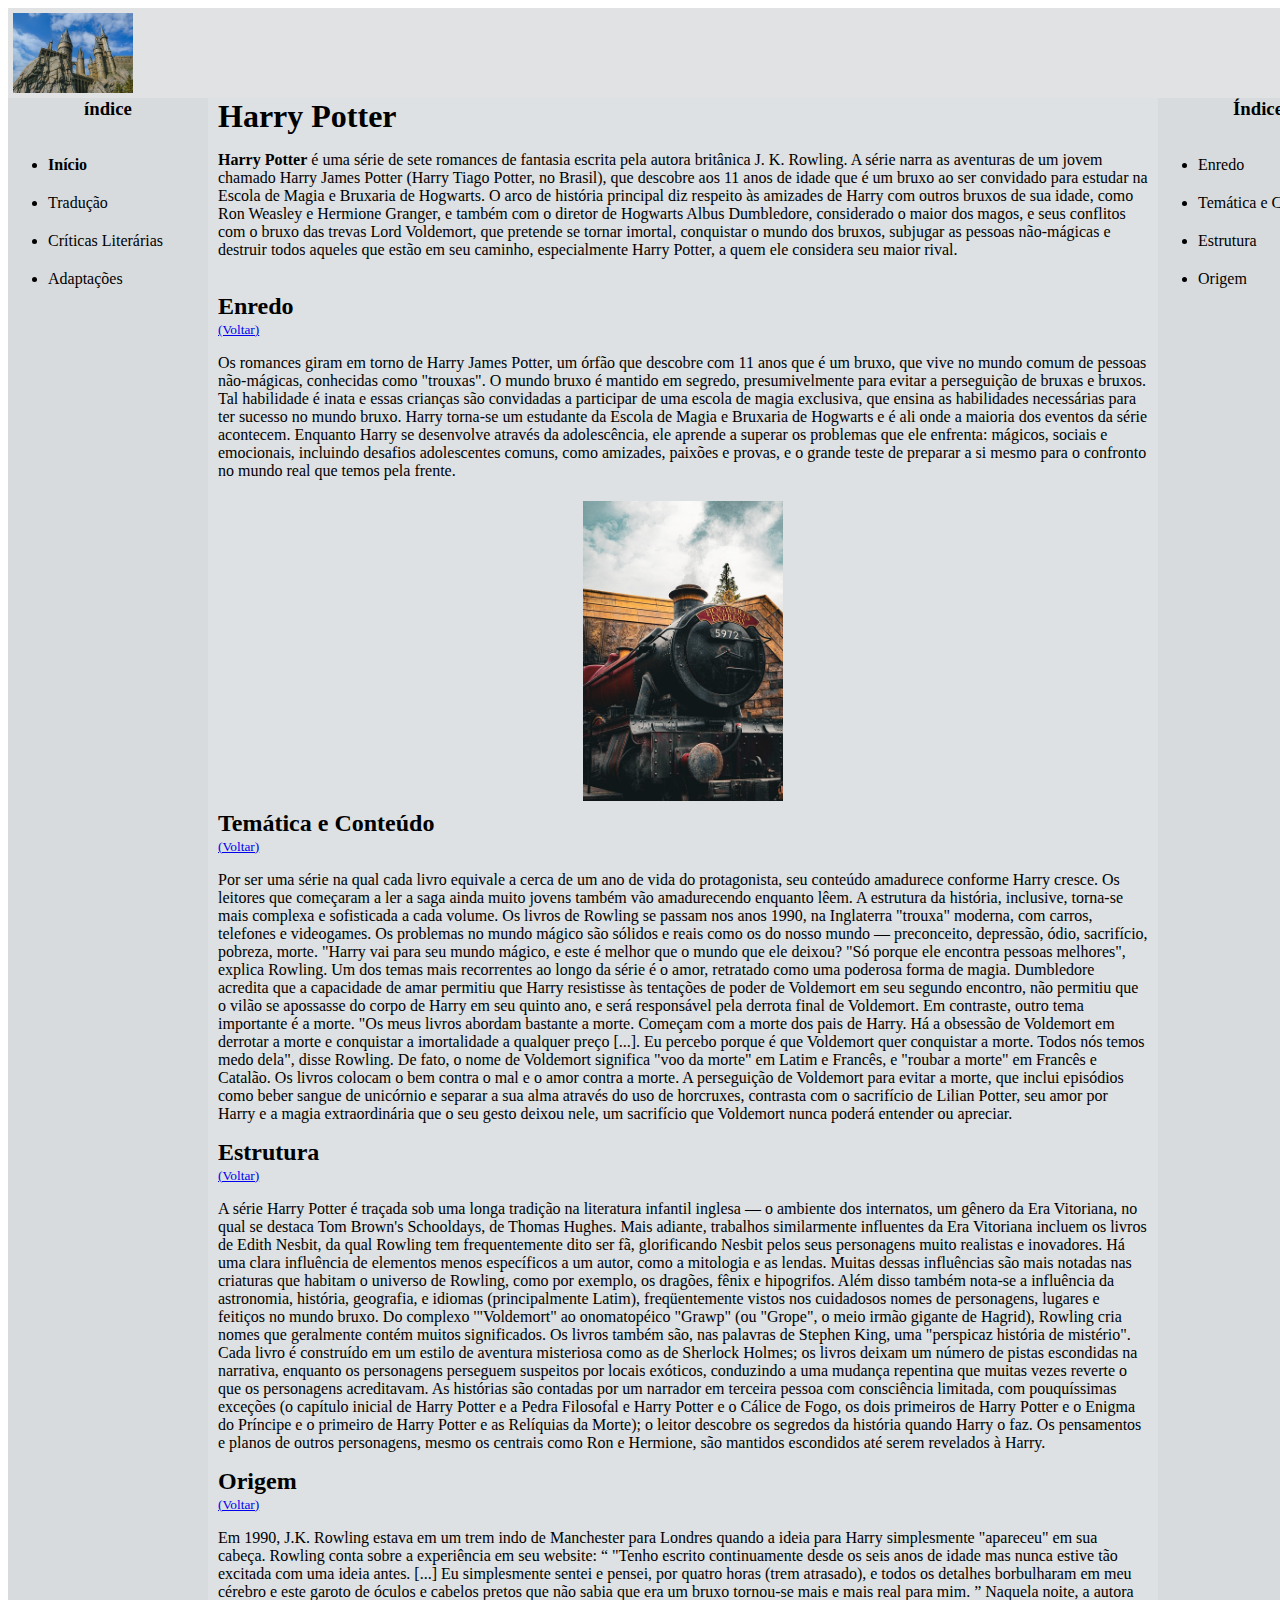
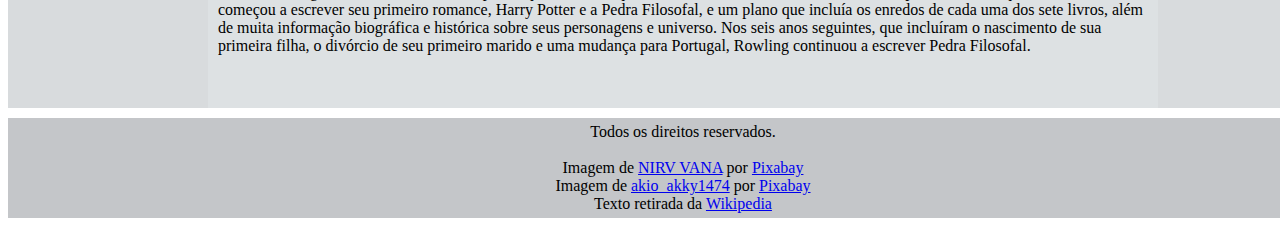
<file: index.html>
<!DOCTYPE html>
<html lang="pt-br">
<head>
    <meta charset="UTF-8">
    <meta name="viewport" content="width=device-width, initial-scale=1.0">
    <link rel="stylesheet" href="style.css">
    <title>Wikipedia</title>
</head>
<body>
    <div class="container">
        <header class="cabecalho">
            <figure>
                <img src="img/hogwarts.jpg" width="120px" alt="Foto de Hogwarts">
            </figure>
        </header>
        <nav class="esquerdo">
            <h3>índice</h3>
            <ul>
                <li><a href="inicial.html"><strong>Início</strong></a></li>
                <li><a href="traducao.html">Tradução</a></li>
                <li><a href="criticas.html">Críticas Literárias</a></li>
                <li><a href="adaptacao.html">Adaptações</a></li>
            </ul>
        </nav>
        <main class="meio">
            <div class="meio-principal">
                <h1>Harry Potter</h1>
                <p><strong>Harry Potter</strong> é uma série de sete romances de fantasia escrita pela autora britânica J. K. Rowling. A série narra as aventuras de um jovem chamado Harry James Potter (Harry Tiago Potter, no Brasil), que descobre aos 11 anos de idade que é um bruxo ao ser convidado para estudar na Escola de Magia e Bruxaria de Hogwarts. O arco de história principal diz respeito às amizades de Harry com outros bruxos de sua idade, como Ron Weasley e Hermione Granger, e também com o diretor de Hogwarts Albus Dumbledore, considerado o maior dos magos, e seus conflitos com o bruxo das trevas Lord Voldemort, que pretende se tornar imortal, conquistar o mundo dos bruxos, subjugar as pessoas não-mágicas e destruir todos aqueles que estão em seu caminho, especialmente Harry Potter, a quem ele considera seu maior rival.</p><br>
                <h2 id="enredo">Enredo</h2><small><a href="#">(Voltar)</a></small>
                <p>Os romances giram em torno de Harry James Potter, um órfão que descobre com 11 anos que é um bruxo, que vive no mundo comum de pessoas não-mágicas, conhecidas como "trouxas". O mundo bruxo é mantido em segredo, presumivelmente para evitar a perseguição de bruxas e bruxos. Tal habilidade é inata e essas crianças são convidadas a participar de uma escola de magia exclusiva, que ensina as habilidades necessárias para ter sucesso no mundo bruxo. Harry torna-se um estudante da Escola de Magia e Bruxaria de Hogwarts e é ali onde a maioria dos eventos da série acontecem. Enquanto Harry se desenvolve através da adolescência, ele aprende a superar os problemas que ele enfrenta: mágicos, sociais e emocionais, incluindo desafios adolescentes comuns, como amizades, paixões e provas, e o grande teste de preparar a si mesmo para o confronto no mundo real que temos pela frente.</p>
                <div class="trem">
                    <figure>
                        <img src="img/trem.jpg" alt="Foto do trem de Hogwarts" width="200">
                    </figure>
                </div>
                <h2 id="tematica">Temática e Conteúdo</h2><small><a href="#">(Voltar)</a></small>
                <p>Por ser uma série na qual cada livro equivale a cerca de um ano de vida do protagonista, seu conteúdo amadurece conforme Harry cresce. Os leitores que começaram a ler a saga ainda muito jovens também vão amadurecendo enquanto lêem. A estrutura da história, inclusive, torna-se mais complexa e sofisticada a cada volume. Os livros de Rowling se passam nos anos 1990, na Inglaterra "trouxa" moderna, com carros, telefones e videogames. Os problemas no mundo mágico são sólidos e reais como os do nosso mundo — preconceito, depressão, ódio, sacrifício, pobreza, morte. "Harry vai para seu mundo mágico, e este é melhor que o mundo que ele deixou? "Só porque ele encontra pessoas melhores", explica Rowling. Um dos temas mais recorrentes ao longo da série é o amor, retratado como uma poderosa forma de magia. Dumbledore acredita que a capacidade de amar permitiu que Harry resistisse às tentações de poder de Voldemort em seu segundo encontro, não permitiu que o vilão se apossasse do corpo de Harry em seu quinto ano, e será responsável pela derrota final de Voldemort. Em contraste, outro tema importante é a morte. "Os meus livros abordam bastante a morte. Começam com a morte dos pais de Harry. Há a obsessão de Voldemort em derrotar a morte e conquistar a imortalidade a qualquer preço [...]. Eu percebo porque é que Voldemort quer conquistar a morte. Todos nós temos medo dela", disse Rowling. De fato, o nome de Voldemort significa "voo da morte" em Latim e Francês, e "roubar a morte" em Francês e Catalão. Os livros colocam o bem contra o mal e o amor contra a morte. A perseguição de Voldemort para evitar a morte, que inclui episódios como beber sangue de unicórnio e separar a sua alma através do uso de horcruxes, contrasta com o sacrifício de Lilian Potter, seu amor por Harry e a magia extraordinária que o seu gesto deixou nele, um sacrifício que Voldemort nunca poderá entender ou apreciar.</p>
                <h2 id="estrutura">Estrutura</h2><small><a href="#">(Voltar)</a></small>
                <p>A série Harry Potter é traçada sob uma longa tradição na literatura infantil inglesa — o ambiente dos internatos, um gênero da Era Vitoriana, no qual se destaca Tom Brown's Schooldays, de Thomas Hughes. Mais adiante, trabalhos similarmente influentes da Era Vitoriana incluem os livros de Edith Nesbit, da qual Rowling tem frequentemente dito ser fã, glorificando Nesbit pelos seus personagens muito realistas e inovadores.
                    Há uma clara influência de elementos menos específicos a um autor, como a mitologia e as lendas. Muitas dessas influências são mais notadas nas criaturas que habitam o universo de Rowling, como por exemplo, os dragões, fênix e hipogrifos. Além disso também nota-se a influência da astronomia, história, geografia, e idiomas (principalmente Latim), freqüentemente vistos nos cuidadosos nomes de personagens, lugares e feitiços no mundo bruxo. Do complexo '"Voldemort" ao onomatopéico "Grawp" (ou "Grope", o meio irmão gigante de Hagrid), Rowling cria nomes que geralmente contém muitos significados.
                    Os livros também são, nas palavras de Stephen King, uma "perspicaz história de mistério". Cada livro é construído em um estilo de aventura misteriosa como as de Sherlock Holmes; os livros deixam um número de pistas escondidas na narrativa, enquanto os personagens perseguem suspeitos por locais exóticos, conduzindo a uma mudança repentina que muitas vezes reverte o que os personagens acreditavam. As histórias são contadas por um narrador em terceira pessoa com consciência limitada, com pouquíssimas exceções (o capítulo inicial de Harry Potter e a Pedra Filosofal e Harry Potter e o Cálice de Fogo, os dois primeiros de Harry Potter e o Enigma do Príncipe e o primeiro de Harry Potter e as Relíquias da Morte); o leitor descobre os segredos da história quando Harry o faz. Os pensamentos e planos de outros personagens, mesmo os centrais como Ron e Hermione, são mantidos escondidos até serem revelados à Harry.
                </p>
                <h2 id="origem">Origem</h2><small><a href="#">(Voltar)</a></small>
                <p>Em 1990, J.K. Rowling estava em um trem indo de Manchester para Londres quando a ideia para Harry simplesmente "apareceu" em sua cabeça. Rowling conta sobre a experiência em seu website:
                    “	"Tenho escrito continuamente desde os seis anos de idade mas nunca estive tão excitada com uma ideia antes. [...] Eu simplesmente sentei e pensei, por quatro horas (trem atrasado), e todos os detalhes borbulharam em meu cérebro e este garoto de óculos e cabelos pretos que não sabia que era um bruxo tornou-se mais e mais real para mim.	”
                    Naquela noite, a autora começou a escrever seu primeiro romance, Harry Potter e a Pedra Filosofal, e um plano que incluía os enredos de cada uma dos sete livros, além de muita informação biográfica e histórica sobre seus personagens e universo.
                    Nos seis anos seguintes, que incluíram o nascimento de sua primeira filha, o divórcio de seu primeiro marido e uma mudança para Portugal, Rowling continuou a escrever Pedra Filosofal.
                </p>
            </div>
        </main>
        <section class="direito">
            <h3>Índice</h3>
            <ul>
                <li><a href="#enredo">Enredo</a></li>
                <li><a href="#tematica">Temática e Conteúdo</a></li>
                <li><a href="#estrutura">Estrutura</a></li>
                <li><a href="#origem">Origem</a></li>
            </ul>
        </section>
    </div>
    <footer>
        <div>
            Todos os direitos reservados.<br><br>
            Imagem de <a href="https://pixabay.com/pt/users/runextreme-862978/?utm_source=link-attribution&utm_medium=referral&utm_campaign=image&utm_content=5078578">NIRV VANA</a> por <a href="https://pixabay.com/pt//?utm_source=link-attribution&utm_medium=referral&utm_campaign=image&utm_content=5078578">Pixabay</a><br>
            Imagem de <a href="https://pixabay.com/pt/users/akio_akky1474-37032827/?utm_source=link-attribution&utm_medium=referral&utm_campaign=image&utm_content=8044059">akio_akky1474</a> por <a href="https://pixabay.com/pt//?utm_source=link-attribution&utm_medium=referral&utm_campaign=image&utm_content=8044059">Pixabay</a><br>
            Texto retirada da <a href="https://pt.wikipedia.org/wiki/Harry_Potter" target="_blank">Wikipedia</a><br>
        </div>
    </footer>
</body>
</html>
</file>
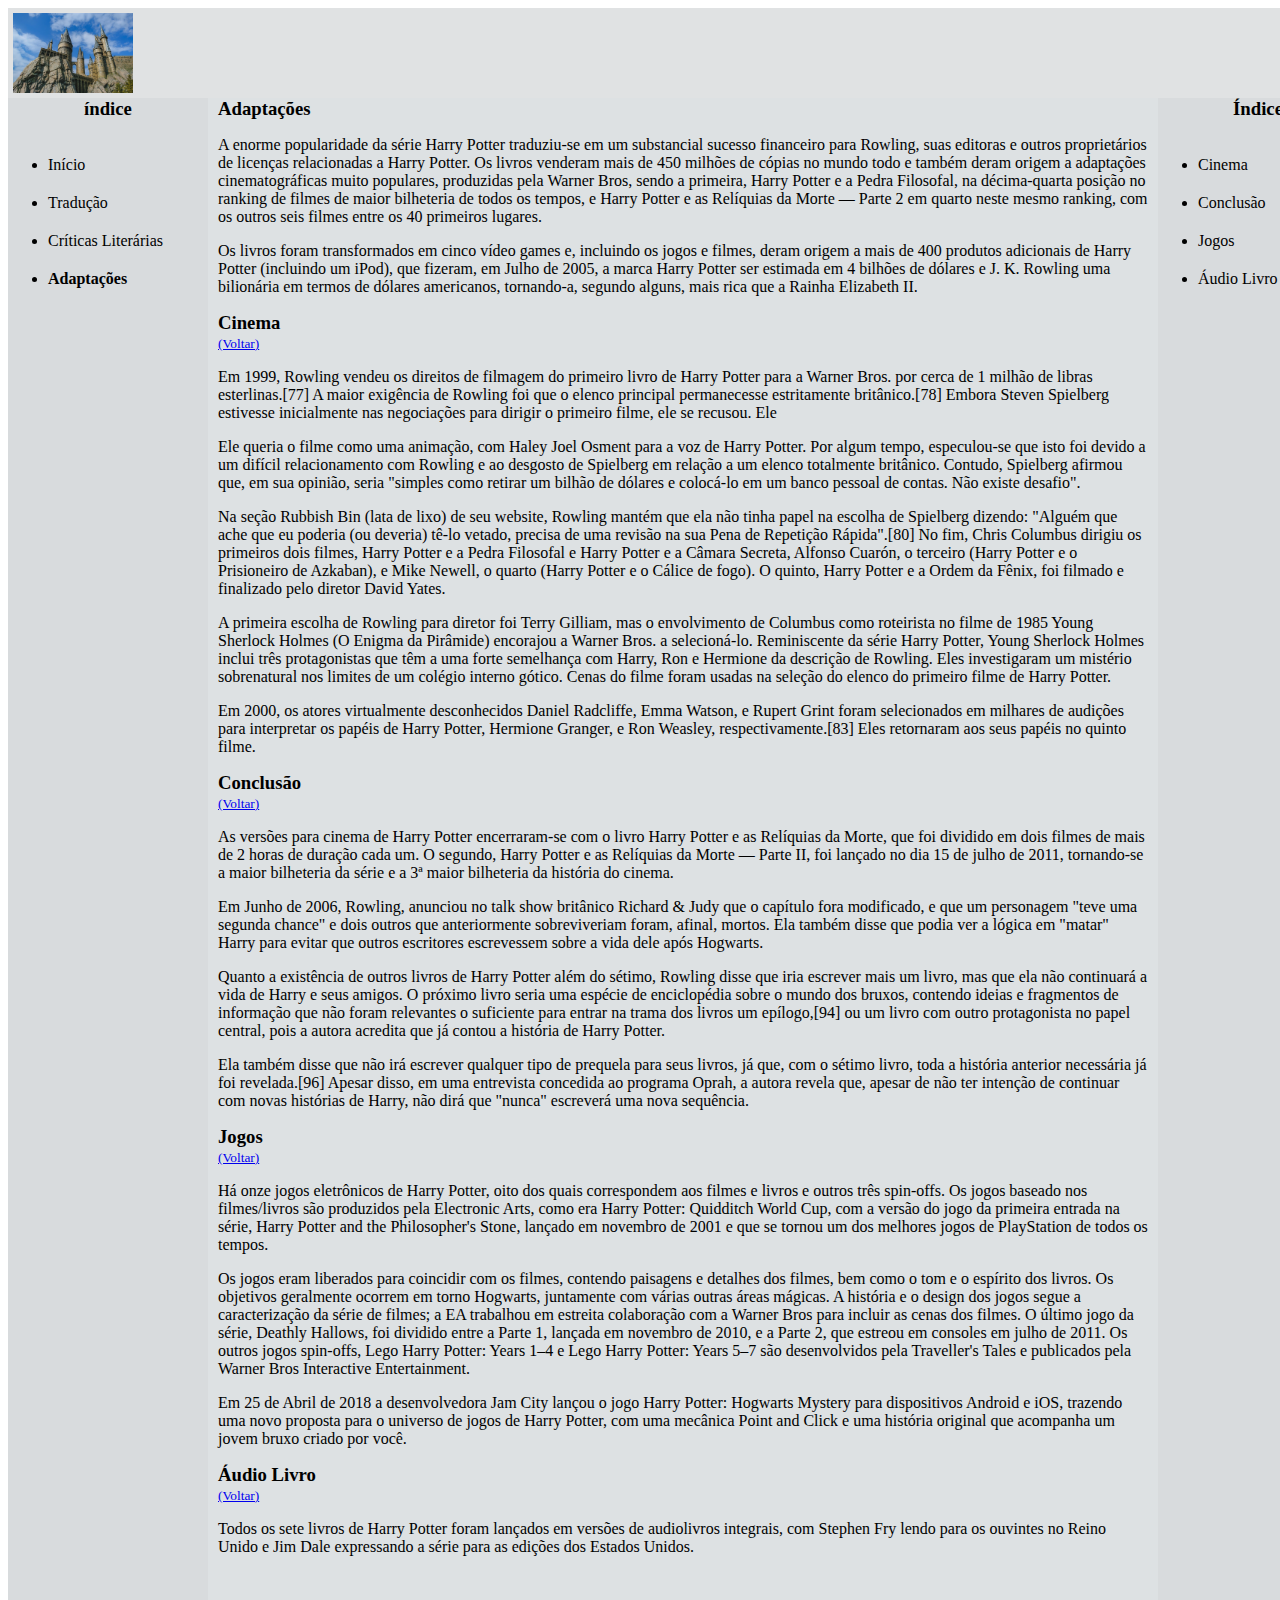
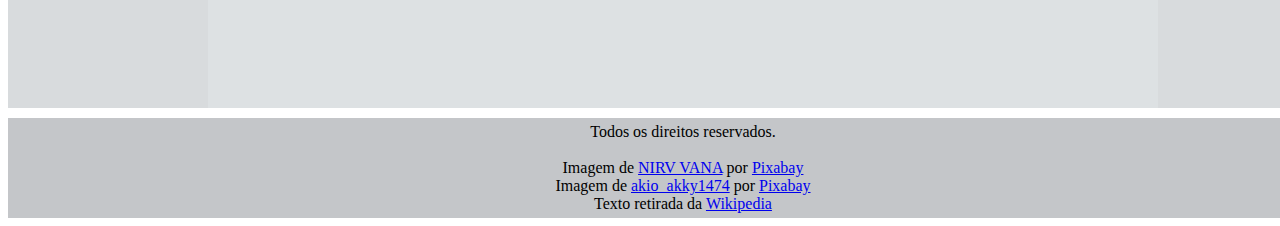
<file: adaptacao.html>
<!DOCTYPE html>
<html lang="pt-br">
<head>
    <meta charset="UTF-8">
    <meta name="viewport" content="width=device-width, initial-scale=1.0">
    <link rel="stylesheet" href="style.css">
    <title>Wikipedia</title>
</head>
<body>
    <div class="container">
        <header class="cabecalho">
            <figure>
                <img src="img/hogwarts.jpg" width="120px" alt="Foto de Hogwarts">
            </figure>
        </header>
        <nav class="esquerdo">
            <h3>índice</h3>
            <ul>
                <li><a href="inicial.html">Início</a></li>
                <li><a href="traducao.html">Tradução</a></li>
                <li><a href="criticas.html">Críticas Literárias</a></li>
                <li><a href="adaptacao.html"><strong>Adaptações</strong></a></li>
            </ul>
        </nav>
        <main class="meio">
            <div class="meio-principal">
                <h3>Adaptações</h3>
                <p>A enorme popularidade da série Harry Potter traduziu-se em um substancial sucesso financeiro para Rowling, suas editoras e outros proprietários de licenças relacionadas a Harry Potter. Os livros venderam mais de 450 milhões de cópias no mundo todo e também deram origem a adaptações cinematográficas muito populares, produzidas pela Warner Bros, sendo a primeira, Harry Potter e a Pedra Filosofal, na décima-quarta posição no ranking de filmes de maior bilheteria de todos os tempos, e Harry Potter e as Relíquias da Morte — Parte 2 em quarto neste mesmo ranking, com os outros seis filmes entre os 40 primeiros lugares.</p>
                <p>Os livros foram transformados em cinco vídeo games e, incluindo os jogos e filmes, deram origem a mais de 400 produtos adicionais de Harry Potter (incluindo um iPod), que fizeram, em Julho de 2005, a marca Harry Potter ser estimada em 4 bilhões de dólares e J. K. Rowling uma bilionária em termos de dólares americanos, tornando-a, segundo alguns, mais rica que a Rainha Elizabeth II.</p>
                <h3 id="cinema">Cinema</h3><small><a href="#">(Voltar)</a></small>
                <p>Em 1999, Rowling vendeu os direitos de filmagem do primeiro livro de Harry Potter para a Warner Bros. por cerca de 1 milhão de libras esterlinas.[77] A maior exigência de Rowling foi que o elenco principal permanecesse estritamente britânico.[78] Embora Steven Spielberg estivesse inicialmente nas negociações para dirigir o primeiro filme, ele se recusou. Ele</p>
                <p>Ele queria o filme como uma animação, com Haley Joel Osment para a voz de Harry Potter. Por algum tempo, especulou-se que isto foi devido a um difícil relacionamento com Rowling e ao desgosto de Spielberg em relação a um elenco totalmente britânico. Contudo, Spielberg afirmou que, em sua opinião, seria "simples como retirar um bilhão de dólares e colocá-lo em um banco pessoal de contas. Não existe desafio".</p>
                <p>Na seção Rubbish Bin (lata de lixo) de seu website, Rowling mantém que ela não tinha papel na escolha de Spielberg dizendo: "Alguém que ache que eu poderia (ou deveria) tê-lo vetado, precisa de uma revisão na sua Pena de Repetição Rápida".[80] No fim, Chris Columbus dirigiu os primeiros dois filmes, Harry Potter e a Pedra Filosofal e Harry Potter e a Câmara Secreta, Alfonso Cuarón, o terceiro (Harry Potter e o Prisioneiro de Azkaban), e Mike Newell, o quarto (Harry Potter e o Cálice de fogo). O quinto, Harry Potter e a Ordem da Fênix, foi filmado e finalizado pelo diretor David Yates.</p>
                <p>A primeira escolha de Rowling para diretor foi Terry Gilliam, mas o envolvimento de Columbus como roteirista no filme de 1985 Young Sherlock Holmes (O Enigma da Pirâmide) encorajou a Warner Bros. a selecioná-lo. Reminiscente da série Harry Potter, Young Sherlock Holmes inclui três protagonistas que têm a uma forte semelhança com Harry, Ron e Hermione da descrição de Rowling. Eles investigaram um mistério sobrenatural nos limites de um colégio interno gótico. Cenas do filme foram usadas na seleção do elenco do primeiro filme de Harry Potter.</p>
                <p>Em 2000, os atores virtualmente desconhecidos Daniel Radcliffe, Emma Watson, e Rupert Grint foram selecionados em milhares de audições para interpretar os papéis de Harry Potter, Hermione Granger, e Ron Weasley, respectivamente.[83] Eles retornaram aos seus papéis no quinto filme.</p>
                <h3 id="conclusao">Conclusão</h3><small><a href="#">(Voltar)</a></small>
                <p>As versões para cinema de Harry Potter encerraram-se com o livro Harry Potter e as Relíquias da Morte, que foi dividido em dois filmes de mais de 2 horas de duração cada um. O segundo, Harry Potter e as Relíquias da Morte — Parte II, foi lançado no dia 15 de julho de 2011, tornando-se a maior bilheteria da série e a 3ª maior bilheteria da história do cinema.</p>
                <p>Em Junho de 2006, Rowling, anunciou no talk show britânico Richard & Judy que o capítulo fora modificado, e que um personagem "teve uma segunda chance" e dois outros que anteriormente sobreviveriam foram, afinal, mortos. Ela também disse que podia ver a lógica em "matar" Harry para evitar que outros escritores escrevessem sobre a vida dele após Hogwarts.</p>
                <p>Quanto a existência de outros livros de Harry Potter além do sétimo, Rowling disse que iria escrever mais um livro, mas que ela não continuará a vida de Harry e seus amigos. O próximo livro seria uma espécie de enciclopédia sobre o mundo dos bruxos, contendo ideias e fragmentos de informação que não foram relevantes o suficiente para entrar na trama dos livros um epílogo,[94] ou um livro com outro protagonista no papel central, pois a autora acredita que já contou a história de Harry Potter.</p>
                <p>Ela também disse que não irá escrever qualquer tipo de prequela para seus livros, já que, com o sétimo livro, toda a história anterior necessária já foi revelada.[96] Apesar disso, em uma entrevista concedida ao programa Oprah, a autora revela que, apesar de não ter intenção de continuar com novas histórias de Harry, não dirá que "nunca" escreverá uma nova sequência.</p>
                <h3 id="jogos">Jogos</h3><small><a href="#">(Voltar)</a></small>
                <p>Há onze jogos eletrônicos de Harry Potter, oito dos quais correspondem aos filmes e livros e outros três spin-offs. Os jogos baseado nos filmes/livros são produzidos pela Electronic Arts, como era Harry Potter: Quidditch World Cup, com a versão do jogo da primeira entrada na série, Harry Potter and the Philosopher's Stone, lançado em novembro de 2001 e que se tornou um dos melhores jogos de PlayStation de todos os tempos.</p>
                <p>Os jogos eram liberados para coincidir com os filmes, contendo paisagens e detalhes dos filmes, bem como o tom e o espírito dos livros. Os objetivos geralmente ocorrem em torno Hogwarts, juntamente com várias outras áreas mágicas. A história e o design dos jogos segue a caracterização da série de filmes; a EA trabalhou em estreita colaboração com a Warner Bros para incluir as cenas dos filmes. O último jogo da série, Deathly Hallows, foi dividido entre a Parte 1, lançada em novembro de 2010, e a Parte 2, que estreou em consoles em julho de 2011. Os outros jogos spin-offs, Lego Harry Potter: Years 1–4 e Lego Harry Potter: Years 5–7 são desenvolvidos pela Traveller's Tales e publicados pela Warner Bros Interactive Entertainment.</p>
                <p>Em 25 de Abril de 2018 a desenvolvedora Jam City lançou o jogo Harry Potter: Hogwarts Mystery para dispositivos Android e iOS, trazendo uma novo proposta para o universo de jogos de Harry Potter, com uma mecânica Point and Click e uma história original que acompanha um jovem bruxo criado por você.</p>
                <h3 id="audio">Áudio Livro</h3><small><a href="#">(Voltar)</a></small>
                <p>Todos os sete livros de Harry Potter foram lançados em versões de audiolivros integrais, com Stephen Fry lendo para os ouvintes no Reino Unido e Jim Dale expressando a série para as edições dos Estados Unidos.</p>
            </div>
        </main>
        <section class="direito">
            <h3>Índice</h3>
            <ul>
                <li><a href="#cinema">Cinema</a></li>
                <li><a href="#conclusao">Conclusão</a></li>
                <li><a href="#jogos">Jogos</a></li>
                <li><a href="#audio">Áudio Livro</a></li>
            </ul>
        </section>
    </div>
    <footer>
        <div>
            Todos os direitos reservados.<br><br>
            Imagem de <a href="https://pixabay.com/pt/users/runextreme-862978/?utm_source=link-attribution&utm_medium=referral&utm_campaign=image&utm_content=5078578">NIRV VANA</a> por <a href="https://pixabay.com/pt//?utm_source=link-attribution&utm_medium=referral&utm_campaign=image&utm_content=5078578">Pixabay</a><br>
            Imagem de <a href="https://pixabay.com/pt/users/akio_akky1474-37032827/?utm_source=link-attribution&utm_medium=referral&utm_campaign=image&utm_content=8044059">akio_akky1474</a> por <a href="https://pixabay.com/pt//?utm_source=link-attribution&utm_medium=referral&utm_campaign=image&utm_content=8044059">Pixabay</a><br>
            Texto retirada da <a href="https://pt.wikipedia.org/wiki/Harry_Potter" target="_blank">Wikipedia</a><br>
        </div>
    </footer>
</body>
</html>
</file>
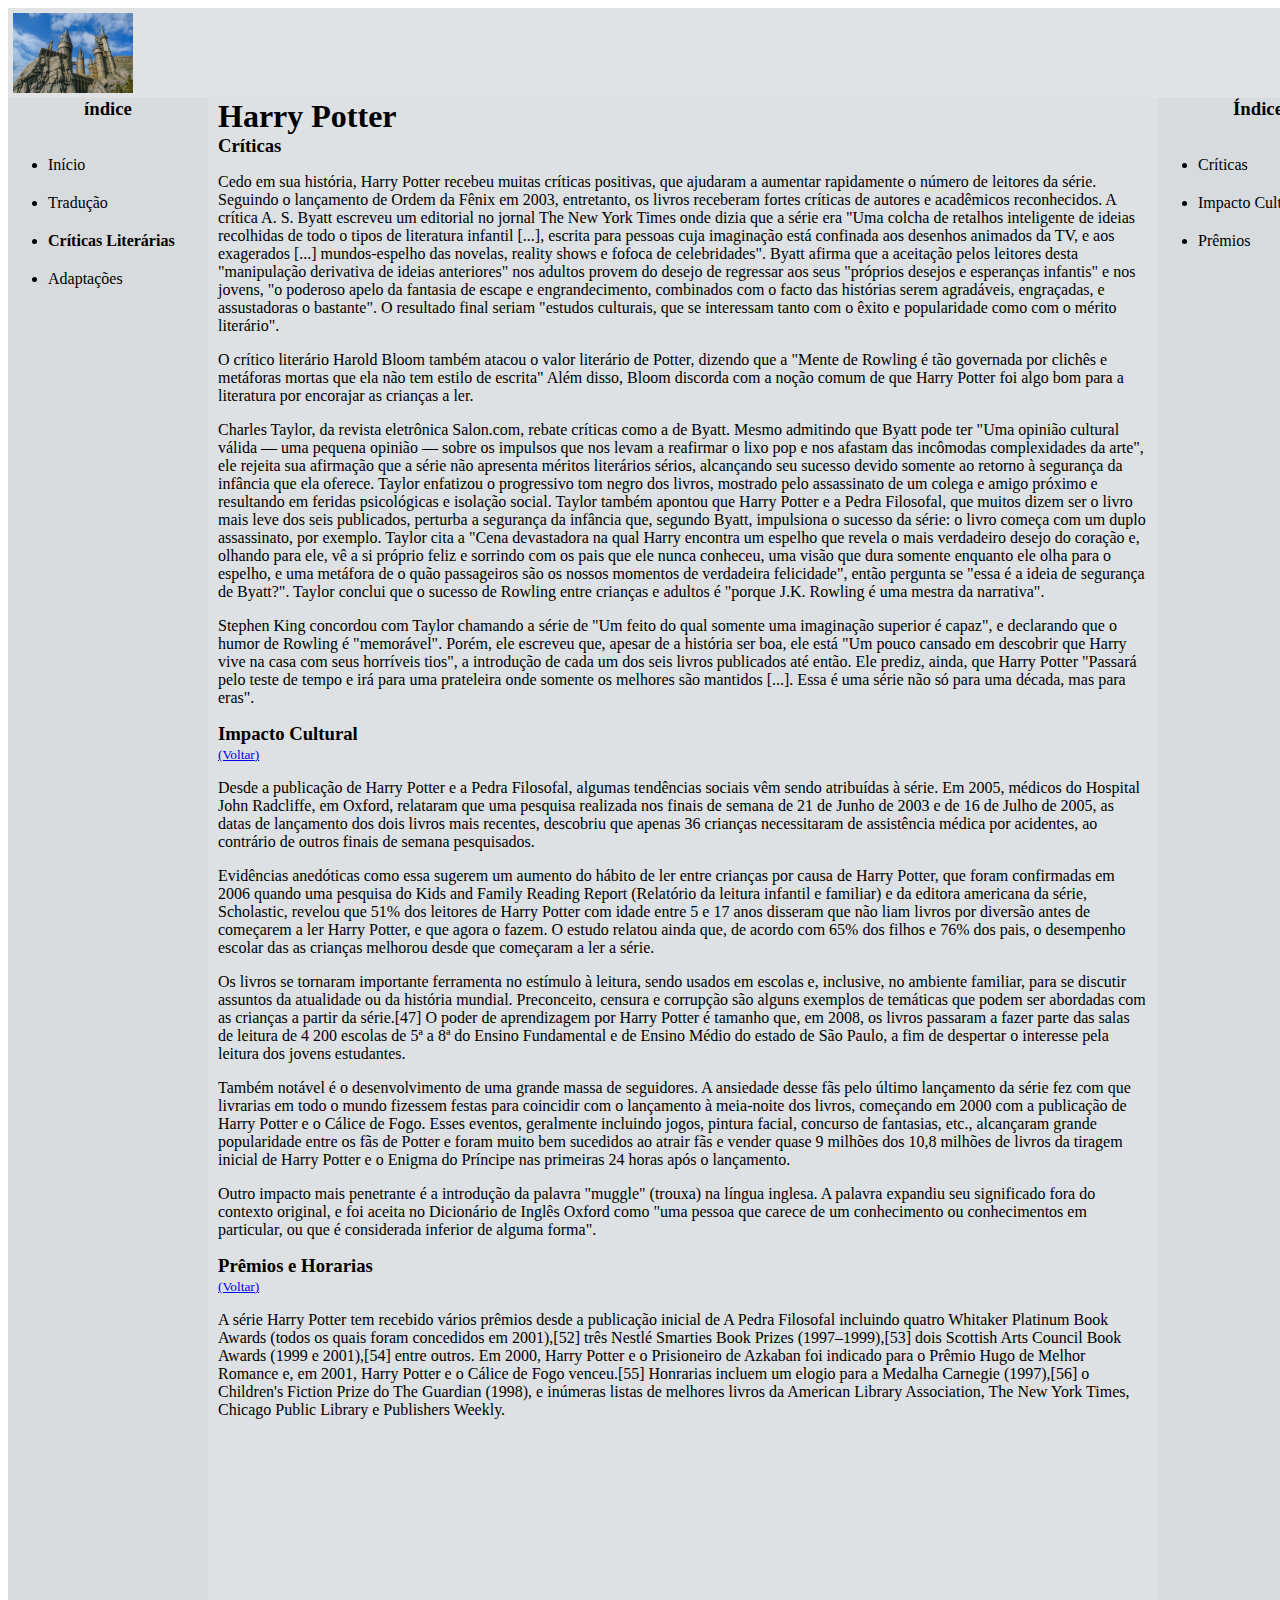
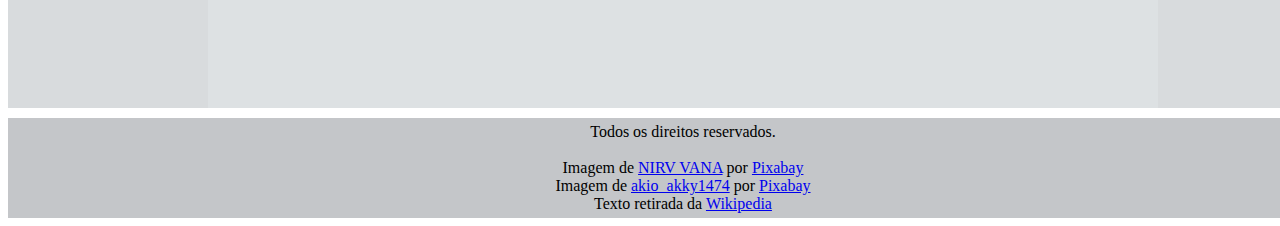
<file: criticas.html>
<!DOCTYPE html>
<html lang="pt-br">
<head>
    <meta charset="UTF-8">
    <meta name="viewport" content="width=device-width, initial-scale=1.0">
    <link rel="stylesheet" href="style.css">
    <title>Wikipedia</title>
</head>
<body>
    <div class="container">
        <header class="cabecalho">
            <figure>
                <img src="img/hogwarts.jpg" width="120px" alt="Foto de Hogwarts">
            </figure>
        </header>
        <nav class="esquerdo">
            <h3>índice</h3>
            <ul>
                <li><a href="inicial.html">Início</a></li>
                <li><a href="traducao.html">Tradução</a></li>
                <li><a href="criticas.html"><strong>Críticas Literárias</strong></a></li>
                <li><a href="adaptacao.html">Adaptações</a></li>
            </ul>
        </nav>
        <main class="meio">
            <div class="meio-principal">
                <h1>Harry Potter</h1>
                <h3 id="criticas">Críticas</h3>
                <p>Cedo em sua história, Harry Potter recebeu muitas críticas positivas, que ajudaram a aumentar rapidamente o número de leitores da série. Seguindo o lançamento de Ordem da Fênix em 2003, entretanto, os livros receberam fortes críticas de autores e acadêmicos reconhecidos. A crítica A. S. Byatt escreveu um editorial no jornal The New York Times onde dizia que a série era "Uma colcha de retalhos inteligente de ideias recolhidas de todo o tipos de literatura infantil [...], escrita para pessoas cuja imaginação está confinada aos desenhos animados da TV, e aos exagerados [...] mundos-espelho das novelas, reality shows e fofoca de celebridades". Byatt afirma que a aceitação pelos leitores desta "manipulação derivativa de ideias anteriores" nos adultos provem do desejo de regressar aos seus "próprios desejos e esperanças infantis" e nos jovens, "o poderoso apelo da fantasia de escape e engrandecimento, combinados com o facto das histórias serem agradáveis, engraçadas, e assustadoras o bastante". O resultado final seriam "estudos culturais, que se interessam tanto com o êxito e popularidade como com o mérito literário".</p>
                <p>O crítico literário Harold Bloom também atacou o valor literário de Potter, dizendo que a "Mente de Rowling é tão governada por clichês e metáforas mortas que ela não tem estilo de escrita" Além disso, Bloom discorda com a noção comum de que Harry Potter foi algo bom para a literatura por encorajar as crianças a ler.</p>
                <p>Charles Taylor, da revista eletrônica Salon.com, rebate críticas como a de Byatt. Mesmo admitindo que Byatt pode ter "Uma opinião cultural válida — uma pequena opinião — sobre os impulsos que nos levam a reafirmar o lixo pop e nos afastam das incômodas complexidades da arte", ele rejeita sua afirmação que a série não apresenta méritos literários sérios, alcançando seu sucesso devido somente ao retorno à segurança da infância que ela oferece. Taylor enfatizou o progressivo tom negro dos livros, mostrado pelo assassinato de um colega e amigo próximo e resultando em feridas psicológicas e isolação social. Taylor também apontou que Harry Potter e a Pedra Filosofal, que muitos dizem ser o livro mais leve dos seis publicados, perturba a segurança da infância que, segundo Byatt, impulsiona o sucesso da série: o livro começa com um duplo assassinato, por exemplo. Taylor cita a "Cena devastadora na qual Harry encontra um espelho que revela o mais verdadeiro desejo do coração e, olhando para ele, vê a si próprio feliz e sorrindo com os pais que ele nunca conheceu, uma visão que dura somente enquanto ele olha para o espelho, e uma metáfora de o quão passageiros são os nossos momentos de verdadeira felicidade", então pergunta se "essa é a ideia de segurança de Byatt?". Taylor conclui que o sucesso de Rowling entre crianças e adultos é "porque J.K. Rowling é uma mestra da narrativa".</p>
                <p>Stephen King concordou com Taylor chamando a série de "Um feito do qual somente uma imaginação superior é capaz", e declarando que o humor de Rowling é "memorável". Porém, ele escreveu que, apesar de a história ser boa, ele está "Um pouco cansado em descobrir que Harry vive na casa com seus horríveis tios", a introdução de cada um dos seis livros publicados até então. Ele prediz, ainda, que Harry Potter "Passará pelo teste de tempo e irá para uma prateleira onde somente os melhores são mantidos [...]. Essa é uma série não só para uma década, mas para eras".</p>
                <h3 id="impacto">Impacto Cultural</h3><small><a href="#">(Voltar)</a></small>
                <p>Desde a publicação de Harry Potter e a Pedra Filosofal, algumas tendências sociais vêm sendo atribuídas à série. Em 2005, médicos do Hospital John Radcliffe, em Oxford, relataram que uma pesquisa realizada nos finais de semana de 21 de Junho de 2003 e de 16 de Julho de 2005, as datas de lançamento dos dois livros mais recentes, descobriu que apenas 36 crianças necessitaram de assistência médica por acidentes, ao contrário de outros finais de semana pesquisados.</p>
                <p>Evidências anedóticas como essa sugerem um aumento do hábito de ler entre crianças por causa de Harry Potter, que foram confirmadas em 2006 quando uma pesquisa do Kids and Family Reading Report (Relatório da leitura infantil e familiar) e da editora americana da série, Scholastic, revelou que 51% dos leitores de Harry Potter com idade entre 5 e 17 anos disseram que não liam livros por diversão antes de começarem a ler Harry Potter, e que agora o fazem. O estudo relatou ainda que, de acordo com 65% dos filhos e 76% dos pais, o desempenho escolar das as crianças melhorou desde que começaram a ler a série.</p>
                <p>Os livros se tornaram importante ferramenta no estímulo à leitura, sendo usados em escolas e, inclusive, no ambiente familiar, para se discutir assuntos da atualidade ou da história mundial. Preconceito, censura e corrupção são alguns exemplos de temáticas que podem ser abordadas com as crianças a partir da série.[47] O poder de aprendizagem por Harry Potter é tamanho que, em 2008, os livros passaram a fazer parte das salas de leitura de 4 200 escolas de 5ª a 8ª do Ensino Fundamental e de Ensino Médio do estado de São Paulo, a fim de despertar o interesse pela leitura dos jovens estudantes.</p>
                <p>Também notável é o desenvolvimento de uma grande massa de seguidores. A ansiedade desse fãs pelo último lançamento da série fez com que livrarias em todo o mundo fizessem festas para coincidir com o lançamento à meia-noite dos livros, começando em 2000 com a publicação de Harry Potter e o Cálice de Fogo. Esses eventos, geralmente incluindo jogos, pintura facial, concurso de fantasias, etc., alcançaram grande popularidade entre os fãs de Potter e foram muito bem sucedidos ao atrair fãs e vender quase 9 milhões dos 10,8 milhões de livros da tiragem inicial de Harry Potter e o Enigma do Príncipe nas primeiras 24 horas após o lançamento.</p>
                <p>Outro impacto mais penetrante é a introdução da palavra "muggle" (trouxa) na língua inglesa. A palavra expandiu seu significado fora do contexto original, e foi aceita no Dicionário de Inglês Oxford como "uma pessoa que carece de um conhecimento ou conhecimentos em particular, ou que é considerada inferior de alguma forma".</p>
                <h3 id="premios">Prêmios e Horarias</h3><small><a href="#">(Voltar)</a></small>
                <p>A série Harry Potter tem recebido vários prêmios desde a publicação inicial de A Pedra Filosofal incluindo quatro Whitaker Platinum Book Awards (todos os quais foram concedidos em 2001),[52] três Nestlé Smarties Book Prizes (1997–1999),[53] dois Scottish Arts Council Book Awards (1999 e 2001),[54] entre outros. Em 2000, Harry Potter e o Prisioneiro de Azkaban foi indicado para o Prêmio Hugo de Melhor Romance e, em 2001, Harry Potter e o Cálice de Fogo venceu.[55] Honrarias incluem um elogio para a Medalha Carnegie (1997),[56] o Children's Fiction Prize do The Guardian (1998), e inúmeras listas de melhores livros da American Library Association, The New York Times, Chicago Public Library e Publishers Weekly.</p>
            </div>
        </main>
        <section class="direito">
            <h3>Índice</h3>
            <ul>
                <li><a href="#criticas">Críticas</a></li>
                <li><a href="#impacto">Impacto Cultural</a></li>
                <li><a href="#premios">Prêmios</a></li>
            </ul>
        </section>
    </div>
    <footer>
        <div>
            Todos os direitos reservados.<br><br>
            Imagem de <a href="https://pixabay.com/pt/users/runextreme-862978/?utm_source=link-attribution&utm_medium=referral&utm_campaign=image&utm_content=5078578">NIRV VANA</a> por <a href="https://pixabay.com/pt//?utm_source=link-attribution&utm_medium=referral&utm_campaign=image&utm_content=5078578">Pixabay</a><br>
            Imagem de <a href="https://pixabay.com/pt/users/akio_akky1474-37032827/?utm_source=link-attribution&utm_medium=referral&utm_campaign=image&utm_content=8044059">akio_akky1474</a> por <a href="https://pixabay.com/pt//?utm_source=link-attribution&utm_medium=referral&utm_campaign=image&utm_content=8044059">Pixabay</a><br>
            Texto retirada da <a href="https://pt.wikipedia.org/wiki/Harry_Potter" target="_blank">Wikipedia</a><br>
        </div>
    </footer>
</body>
</html>
</file>
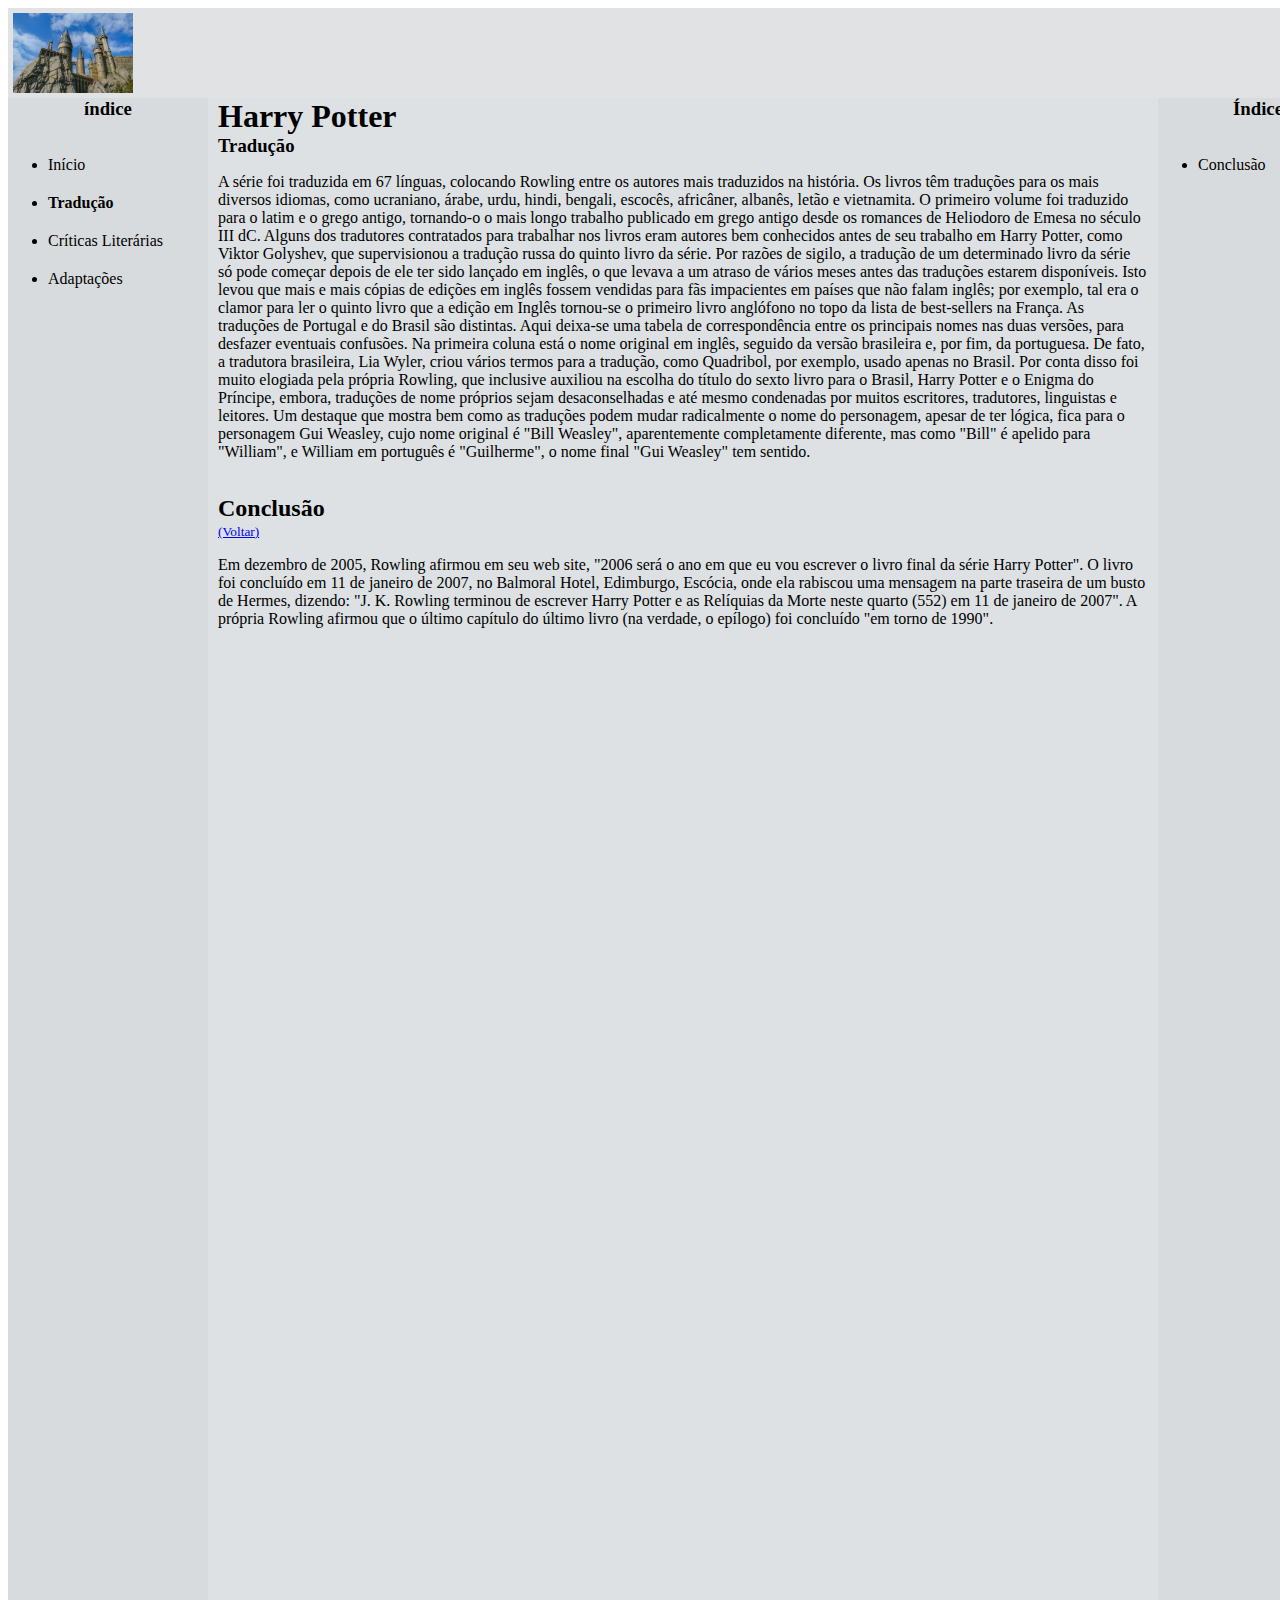
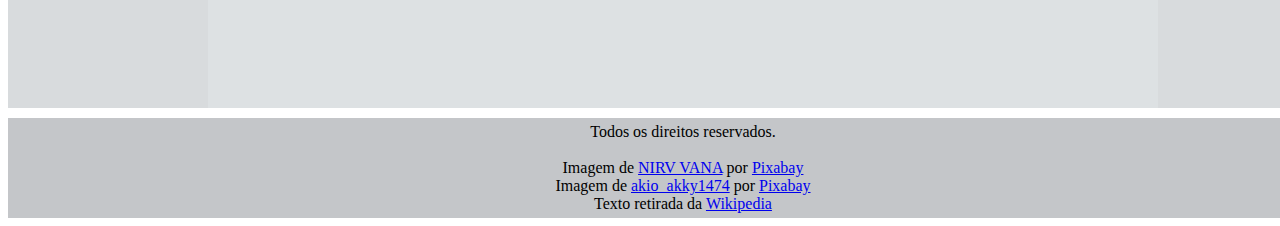
<file: traducao.html>
<!DOCTYPE html>
<html lang="pt-br">
<head>
    <meta charset="UTF-8">
    <meta name="viewport" content="width=device-width, initial-scale=1.0">
    <link rel="stylesheet" href="style.css">
    <title>Wikipedia</title>
</head>
<body>
    <div class="container">
        <header class="cabecalho">
            <figure>
                <img src="img/hogwarts.jpg" width="120px" alt="Foto de Hogwarts">
            </figure>
        </header>
        <nav class="esquerdo">
            <h3>índice</h3>
            <ul>
                <li><a href="inicial.html">Início</a></li>
                <li><a href="traducao.html"><strong>Tradução</strong></a></li>
                <li><a href="criticas.html">Críticas Literárias</a></li>
                <li><a href="adaptacao.html">Adaptações</a></li>
            </ul>
        </nav>
        <main class="meio">
            <div class="meio-principal">
                <h1>Harry Potter</h1>
                <h3>Tradução</h3>
                <p>A série foi traduzida em 67 línguas, colocando Rowling entre os autores mais traduzidos na história. Os livros têm traduções para os mais diversos idiomas, como ucraniano, árabe, urdu, hindi, bengali, escocês, africâner, albanês, letão e vietnamita. O primeiro volume foi traduzido para o latim e o grego antigo, tornando-o o mais longo trabalho publicado em grego antigo desde os romances de Heliodoro de Emesa no século III dC.
                Alguns dos tradutores contratados para trabalhar nos livros eram autores bem conhecidos antes de seu trabalho em Harry Potter, como Viktor Golyshev, que supervisionou a tradução russa do quinto livro da série. Por razões de sigilo, a tradução de um determinado livro da série só pode começar depois de ele ter sido lançado em inglês, o que levava a um atraso de vários meses antes das traduções estarem disponíveis. Isto levou que mais e mais cópias de edições em inglês fossem vendidas para fãs impacientes em países que não falam inglês; por exemplo, tal era o clamor para ler o quinto livro que a edição em Inglês tornou-se o primeiro livro anglófono no topo da lista de best-sellers na França.
                As traduções de Portugal e do Brasil são distintas. Aqui deixa-se uma tabela de correspondência entre os principais nomes nas duas versões, para desfazer eventuais confusões. Na primeira coluna está o nome original em inglês, seguido da versão brasileira e, por fim, da portuguesa. De fato, a tradutora brasileira, Lia Wyler, criou vários termos para a tradução, como Quadribol, por exemplo, usado apenas no Brasil. Por conta disso foi muito elogiada pela própria Rowling, que inclusive auxiliou na escolha do título do sexto livro para o Brasil, Harry Potter e o Enigma do Príncipe, embora, traduções de nome próprios sejam desaconselhadas e até mesmo condenadas por muitos escritores, tradutores, linguistas e leitores. Um destaque que mostra bem como as traduções podem mudar radicalmente o nome do personagem, apesar de ter lógica, fica para o personagem Gui Weasley, cujo nome original é "Bill Weasley", aparentemente completamente diferente, mas como "Bill" é apelido para "William", e William em português é "Guilherme", o nome final "Gui Weasley" tem sentido.</p><br>
                <h2 id="conclusao">Conclusão</h2><small><a href="#">(Voltar)</a></small>
                <p>Em dezembro de 2005, Rowling afirmou em seu web site, "2006 será o ano em que eu vou escrever o livro final da série Harry Potter". O livro foi concluído em 11 de janeiro de 2007, no Balmoral Hotel, Edimburgo, Escócia, onde ela rabiscou uma mensagem na parte traseira de um busto de Hermes, dizendo: "J. K. Rowling terminou de escrever Harry Potter e as Relíquias da Morte neste quarto (552) em 11 de janeiro de 2007". A própria Rowling afirmou que o último capítulo do último livro (na verdade, o epílogo) foi concluído "em torno de 1990".</p>  
            </div>
        </main>
        <section class="direito">
            <h3>Índice</h3>
            <ul>
                <li><a href="#conclusao">Conclusão</a></li>
            </ul>
        </section>
    </div>
    <footer>
        <div>
            Todos os direitos reservados.<br><br>
            Imagem de <a href="https://pixabay.com/pt/users/runextreme-862978/?utm_source=link-attribution&utm_medium=referral&utm_campaign=image&utm_content=5078578">NIRV VANA</a> por <a href="https://pixabay.com/pt//?utm_source=link-attribution&utm_medium=referral&utm_campaign=image&utm_content=5078578">Pixabay</a><br>
            Imagem de <a href="https://pixabay.com/pt/users/akio_akky1474-37032827/?utm_source=link-attribution&utm_medium=referral&utm_campaign=image&utm_content=8044059">akio_akky1474</a> por <a href="https://pixabay.com/pt//?utm_source=link-attribution&utm_medium=referral&utm_campaign=image&utm_content=8044059">Pixabay</a><br>
            Texto retirada da <a href="https://pt.wikipedia.org/wiki/Harry_Potter" target="_blank">Wikipedia</a><br>
        </div>
    </footer>
</body>
</html>
</file>
<file: style.css>
.container {
    background-color: rgb(221, 225, 227);
    width: 1350px;
    height: 1700px;
    margin: auto;
    position: relative;
}
.cabecalho {
    background-color: rgb(224, 226, 227);
    width: 1350px;
    height: 90px;
}
.esquerdo {
    background-color: rgb(216, 219, 221);
    width: 200px;
    height: 1610px;
    position: absolute; 
}
.meio {
    width: 950px;
    height: 1610px;
    position: absolute;
    left: 200px;
}
.meio-principal {
    width: 930px;
    height: 1610px;
    margin: auto;
}
.direito {
    background-color: rgb(216, 219, 221);
    width: 200px;
    height: 1610px;
    position: absolute;
    right: 0px;
}
footer div {
    background-color: rgb(196, 198, 201);
    text-align: center;
    align-content: center;
    width: 1350px;
    height: 100px;
    margin: auto;
    margin-top: 10px;
}
figure {
    margin: 5px;
    padding-top: 5px;
}
h1, h2, h3 {
    margin: 0px;
}
.trem {
    text-align: center;
}
.direito  h3, .esquerdo h3{
    text-align: center;
}
.direito li, .esquerdo li {
    padding-top: 20px;
}
.direito a, .esquerdo a {
    text-decoration: none;
    color: black;
}
</file>
